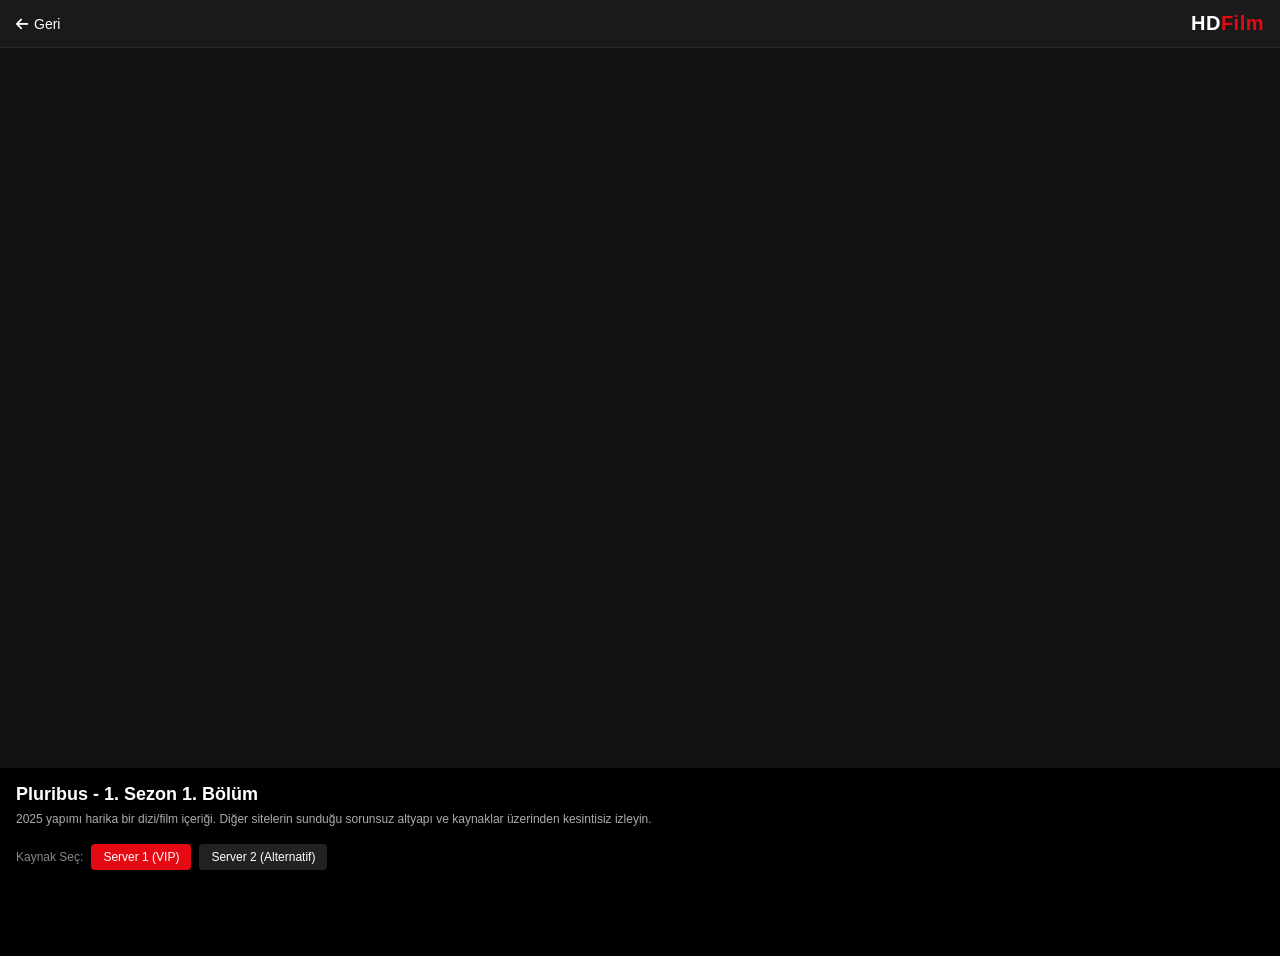
<file: izle.html>
<!DOCTYPE html>
<html lang="tr">
<head>
    <meta charset="UTF-8">
    <meta name="viewport" content="width=device-width, initial-scale=1.0">
    <title>Film İzle - Oynatıcı</title>
    <link rel="stylesheet" href="style.css">
    <link rel="stylesheet" href="https://cdnjs.cloudflare.com/ajax/libs/font-awesome/6.4.0/css/all.min.css">
</head>
<body class="watch-body">

    <!-- Üst Bar -->
    <header class="navbar">
        <a href="index.html" class="back-btn"><i class="fas fa-arrow-left"></i> Geri</a>
        <div class="logo">HD<span>Film</span></div>
    </header>

    <!-- Video Oynatıcı Alanı (Embed / Iframe buraya gelecek) -->
    <div class="player-container">
        <div class="responsive-iframe">
            <!-- Buraya istediğiniz embed video kodunu (diğer sitelerden aldığınız iframe'i) yapıştırabilirsiniz -->
            <iframe src="https://www.youtube.com/embed/dQw4w9WgXcQ" title="Video Oynatıcı" allowfullscreen></iframe>
        </div>
    </div>

    <!-- Film Detay ve Bölüm Seçenekleri -->
    <div class="watch-details">
        <h1>Pluribus - 1. Sezon 1. Bölüm</h1>
        <p class="meta-desc">2025 yapımı harika bir dizi/film içeriği. Diğer sitelerin sunduğu sorunsuz altyapı ve kaynaklar üzerinden kesintisiz izleyin.</p>
        
        <!-- Alternatif Kaynak Seçenekleri (Sunucular) -->
        <div class="server-options">
            <span>Kaynak Seç:</span>
            <button class="server-btn active">Server 1 (VIP)</button>
            <button class="server-btn">Server 2 (Alternatif)</button>
        </div>
    </div>

</body>
</html>
</file>
<file: style.css>
* {
    margin: 0;
    padding: 0;
    box-sizing: border-box;
    font-family: -apple-system, BlinkMacSystemFont, "Segoe UI", Roboto, sans-serif;
}

body {
    background-color: #121212;
    color: #ffffff;
    padding-bottom: 70px; /* Mobil alt menü için pay */
}

/* Navbar */
.navbar {
    display: flex;
    justify-content: space-between;
    align-items: center;
    padding: 12px 16px;
    background-color: #1a1a1a;
    position: sticky;
    top: 0;
    z-index: 1000;
    border-bottom: 1px solid #2a2a2a;
}

.logo {
    font-size: 20px;
    font-weight: 800;
    letter-spacing: 0.5px;
}

.logo span {
    color: #e50914; /* Netflix / HDFilm kırmızı tonu */
}

.search-box {
    display: flex;
    background: #2a2a2a;
    border-radius: 20px;
    padding: 5px 10px;
    align-items: center;
    width: 50%;
}

.search-box input {
    background: transparent;
    border: none;
    outline: none;
    color: #fff;
    width: 100%;
    font-size: 14px;
}

.search-box button {
    background: transparent;
    border: none;
    color: #aaa;
    cursor: pointer;
}

/* Kategoriler Kaydırma Çubuğu */
.categories {
    display: flex;
    gap: 8px;
    padding: 12px 16px;
    overflow-x: auto;
    background: #161616;
    white-space: nowrap;
}

.categories::-webkit-scrollbar {
    display: none; /* Kaydırma çubuğunu gizle */
}

.categories a {
    color: #aaa;
    background: #222;
    padding: 6px 14px;
    border-radius: 16px;
    text-decoration: none;
    font-size: 13px;
    transition: 0.2s;
}

.categories a.active, .categories a:hover {
    background: #e50914;
    color: #fff;
}

/* İçerik Izgarası (Grid) */
.container {
    padding: 16px;
}

.container h2 {
    font-size: 18px;
    margin-bottom: 12px;
    border-left: 4px solid #e50914;
    padding-left: 8px;
}

.movie-grid {
    display: grid;
    grid-template-columns: repeat(2, 1fr); /* Mobilde 2'li sütun */
    gap: 12px;
}

@media (min-width: 768px) {
    .movie-grid {
        grid-template-columns: repeat(5, 1fr); /* Bilgisayarda 5'li */
    }
}

.movie-card {
    background: #1e1e1e;
    border-radius: 8px;
    overflow: hidden;
    cursor: pointer;
    transition: transform 0.2s;
}

.movie-card:active {
    transform: scale(0.97);
}

.poster {
    position: relative;
    width: 100%;
    aspect-ratio: 2/3;
}

.poster img {
    width: 100%;
    height: 100%;
    object-fit: cover;
}

.imdb {
    position: absolute;
    top: 8px;
    left: 8px;
    background: rgba(0, 0, 0, 0.75);
    color: #f5c518; /* IMDB sarısı */
    padding: 2px 6px;
    font-size: 11px;
    font-weight: bold;
    border-radius: 4px;
}

.play-overlay {
    position: absolute;
    inset: 0;
    background: rgba(0,0,0,0.4);
    display: flex;
    justify-content: center;
    align-items: center;
    opacity: 0;
    transition: opacity 0.2s;
}

.movie-card:hover .play-overlay {
    opacity: 1;
}

.play-overlay i {
    font-size: 32px;
    color: #fff;
    background: #e50914;
    padding: 12px;
    border-radius: 50%;
}

.movie-info {
    padding: 8px;
}

.movie-info h3 {
    font-size: 14px;
    white-space: nowrap;
    overflow: hidden;
    text-overflow: ellipsis;
}

.movie-info p {
    font-size: 11px;
    color: #888;
    margin-top: 4px;
}

/* Oynatıcı Sayfası Stilleri */
.watch-body {
    background: #000;
}

.back-btn {
    color: #fff;
    text-decoration: none;
    font-size: 14px;
    display: flex;
    align-items: center;
    gap: 6px;
}

.player-container {
    width: 100%;
    background: #111;
}

.responsive-iframe {
    position: relative;
    width: 100%;
    aspect-ratio: 16/9;
}

.responsive-iframe iframe {
    position: absolute;
    top: 0;
    left: 0;
    width: 100%;
    height: 100%;
    border: none;
}

.watch-details {
    padding: 16px;
}

.watch-details h1 {
    font-size: 18px;
    margin-bottom: 6px;
}

.meta-desc {
    font-size: 12px;
    color: #aaa;
    line-height: 1.4;
    margin-bottom: 16px;
}

.server-options {
    display: flex;
    align-items: center;
    gap: 8px;
    overflow-x: auto;
}

.server-options span {
    font-size: 12px;
    color: #888;
}

.server-btn {
    background: #222;
    border: none;
    color: #fff;
    padding: 6px 12px;
    border-radius: 4px;
    font-size: 12px;
    cursor: pointer;
}

.server-btn.active {
    background: #e50914;
}

/* Sabit Mobil Alt Menü */
.mobile-nav {
    position: fixed;
    bottom: 0;
    left: 0;
    right: 0;
    background: #161616;
    display: flex;
    justify-content: space-around;
    padding: 10px 0;
    border-top: 1px solid #2a2a2a;
    z-index: 1000;
}

.mobile-nav a {
    color: #888;
    text-decoration: none;
    display: flex;
    flex-direction: column;
    align-items: center;
    font-size: 18px;
}

.mobile-nav a span {
    font-size: 10px;
    margin-top: 4px;
}

.mobile-nav a.active {
    color: #e50914;
}
</file>
